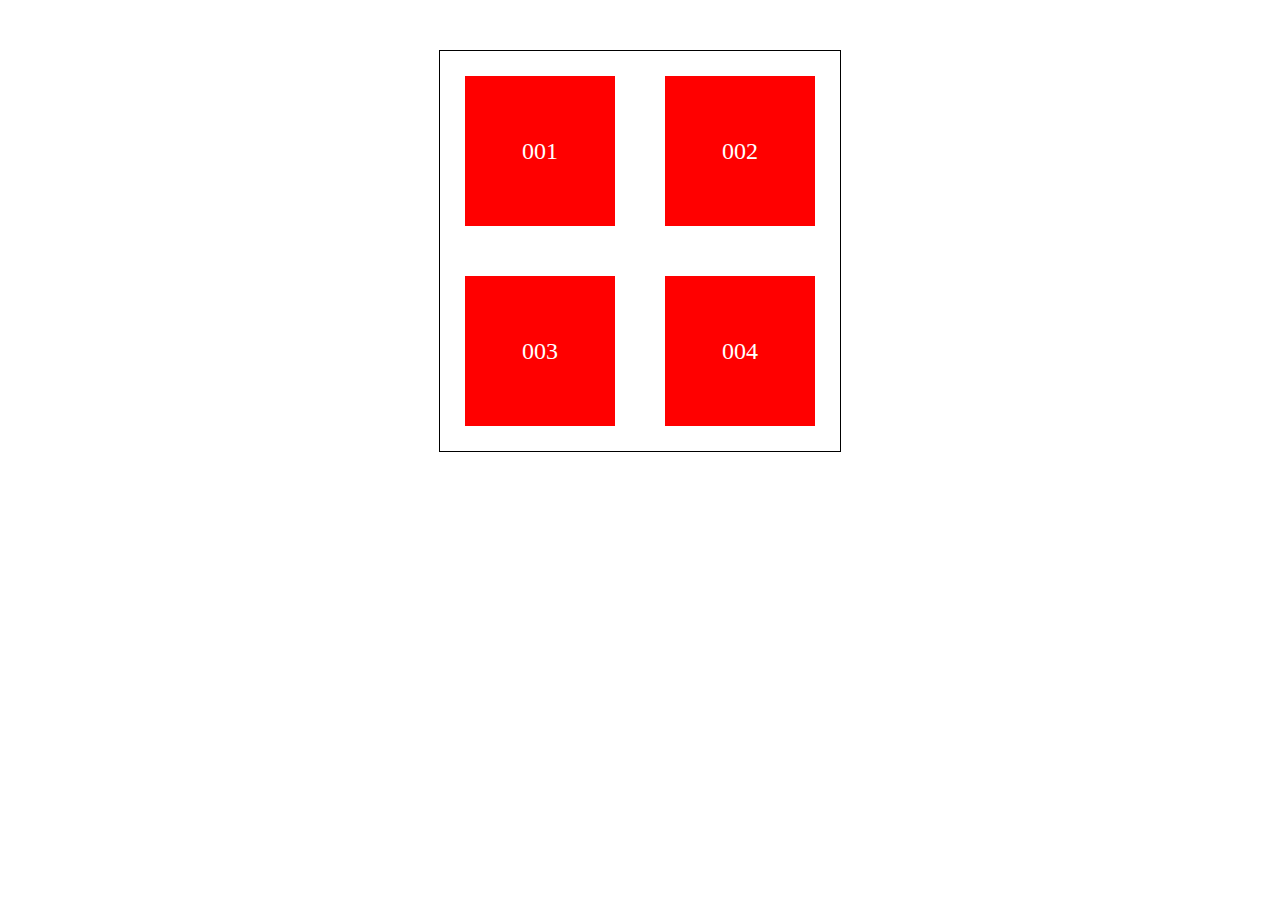
<file: ly.html>
<!doctype html>
<html lang="en">
<head>
    <meta charset="UTF-8">
    <meta name="viewport"
          content="width=device-width, user-scalable=no, initial-scale=1.0, maximum-scale=1.0, minimum-scale=1.0">
    <meta http-equiv="X-UA-Compatible" content="ie=edge">
    <title>Document</title>
</head>
<style>
    *{
        padding: 0;
        margin: 0;
        list-style: none;
    }
    ul{
        width: 400px;
        height: 400px;
        border: 1px solid #000;
        display: flex;
        align-items: center;
        justify-content: space-around;
        flex-wrap: wrap;
        margin:50px auto;
    }
    li{
        width: 150px;
        height: 150px;
        background: red;
        text-align: center;
        line-height: 150px;
        color: #fff;
        font-size: 24px;
    }
</style>
<body>
    <ul>
        <li>001</li>
        <li>002</li>
        <li>003</li>
        <li>004</li>
    </ul>
</body>
<script>
    window.onload=function () {
        var li=document.getElementsByTagName("li");
        for(var i=0; i<li.length; i++){
            li[i].index=i;
            li[i].onclick=function () {
                //alert(this.innerHTML);
                alert(this.index)
            }
        }
    }
</script>
</html>
</file>
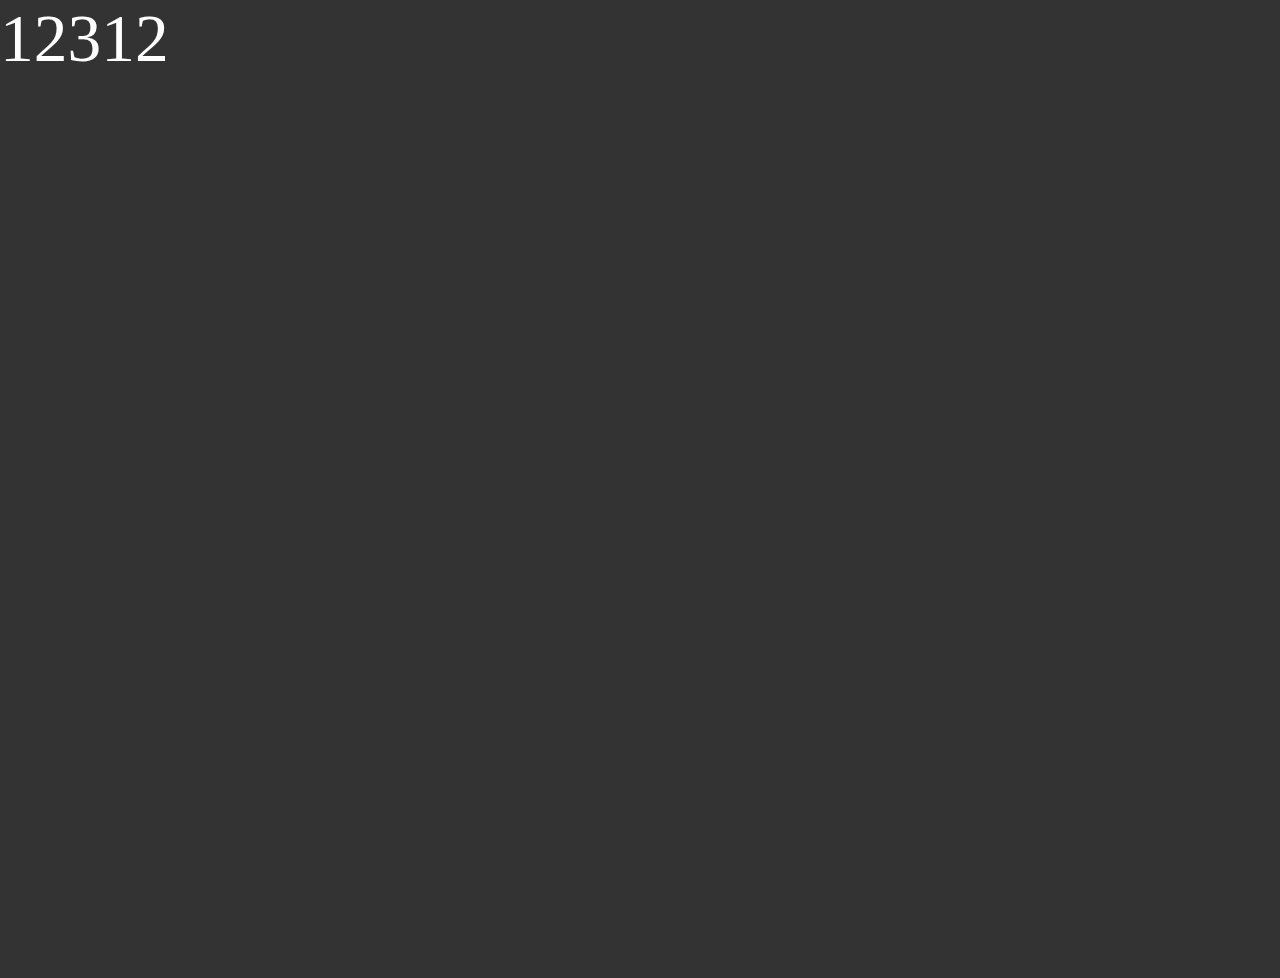
<file: lyindex.html>
<!DOCTYPE html>
<html lang="zh">
<head>
	<meta charset="UTF-8" />
	<meta name="viewport" content="width=device-width, initial-scale=1.0" />
	<meta http-equiv="X-UA-Compatible" content="ie=edge" />
	<title>Document</title>
	<link rel="stylesheet" type="text/css" href="css/animate.min.css"/>
	<script src="js/jquery.min.js" type="text/javascript" charset="utf-8"></script>
	<script src="js/index.js" type="text/javascript" charset="utf-8"></script>
</head>
<style type="text/css">
	*{margin: 0;padding: 0;list-style: none;}
	body,html{width: 100%;height: 100%;overflow: hidden;background: #333;}
	.xyBox{
		width: 100%;
		height: 100%;
	}
	.xyBox li{
		width: 100%;
		height: 100%;
		background: #333;
		color: #FFFFFF;
	}
</style>
<body>
	<ul class="xyBox">
		<li>
			<span class="animated bounceOutLeft">12312</span>
		</li>
	</ul>
	<div>123</div>
</body>
</html>
</file>
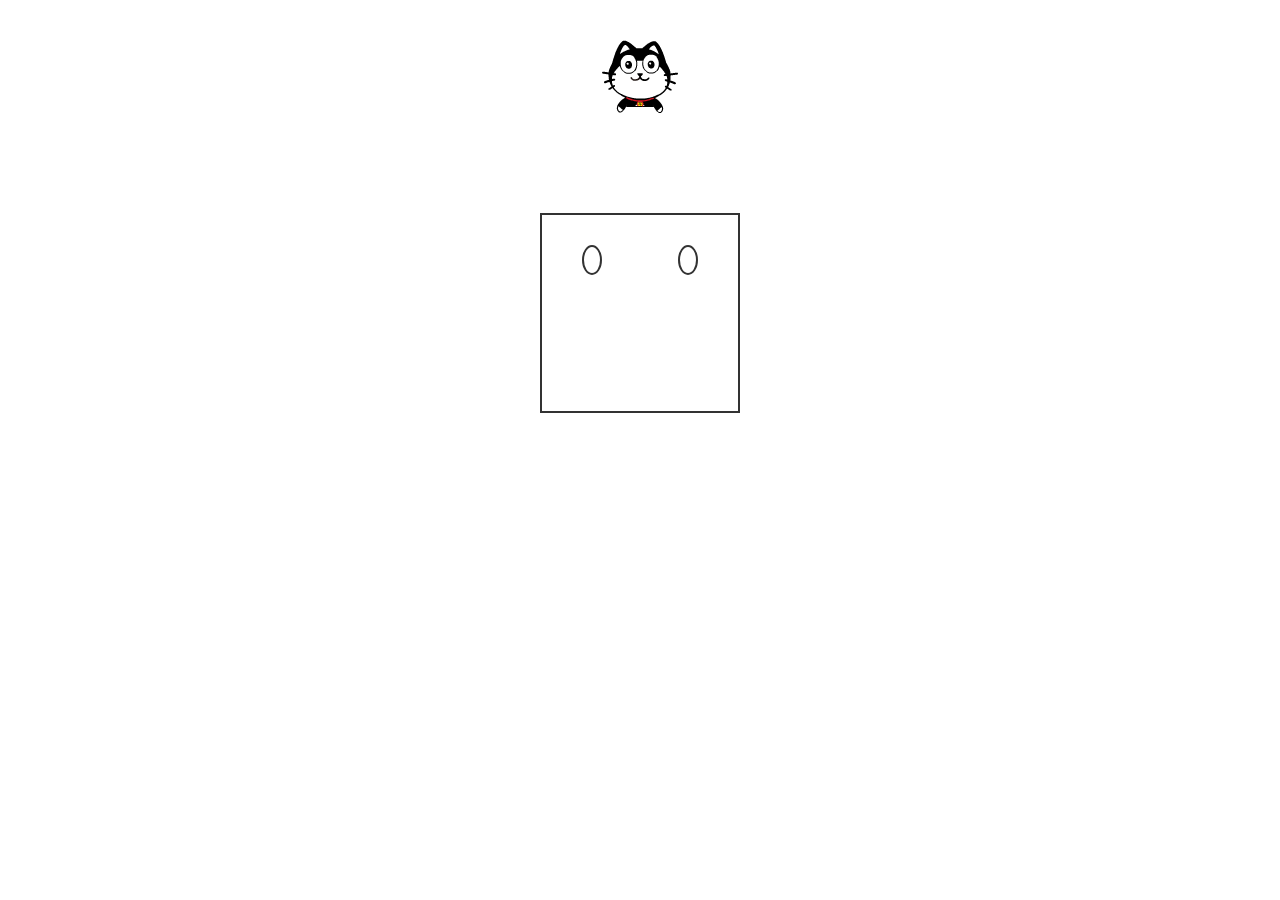
<file: new_file.html>
<!DOCTYPE html>
<html lang="zh">
<head>
	<meta charset="UTF-8" />
	<meta name="viewport" content="width=device-width, initial-scale=1.0" />
	<meta http-equiv="X-UA-Compatible" content="ie=edge" />
	<title>Document</title>
</head>
<style type="text/css">
	.play {
		width: 76px;
		height: 73px;
		margin:40px auto;
		background-image: url("img/cat_play.png");
		-webkit-animation: play 2s steps(53) infinite;
		-moz-animation: play 2s steps(53) infinite;
		-ms-animation: play 2s steps(53) infinite;
		-o-animation: play 2s steps(53) infinite;
		animation: play 2s steps(53) infinite;
	}
	@-webkit-keyframes play {
		from { background-position:0 0; }
		to { background-position: -4028px 0; }
	}
	@-moz-keyframes play {
		from { background-position:0 0; }
		to { background-position: -4028px 0; }
	}
	@-ms-keyframes play {
		from { background-position:0 0; }
		to { background-position: -4028px 0; }
	}
	@-o-keyframes play {
		from { background-position:0 0; }
		to { background-position: -4028px 0; }
	}
	@keyframes play {
		from { background-position:0 0; }
		to { background-position: -4028px 0; }
	}
	*{margin: 0;padding: 0;list-style: none;}
	.box{
		width: 200px;
		height: 200px;
		margin: 100px auto;
		border: 2px solid #333333;
		box-sizing: border-box;
	}
	.eyes{
		width: 20px;
		height: 30px;
		border-radius: 100%;
		border: 2px solid #333333;
		box-sizing: border-box;
		margin-top: 30px;
		position: relative;
		overflow: hidden;
	}
	.left{
		float: left;
		margin-left: 40px;
	}
	.right{
		float: right;
		margin-right: 40px;
	}
	.pi{
		position: absolute;
		left: 0;
		width: 100%;
		top: 0;
		height: 0;
		background: #333333;
		/*animation: play01 0.5s steps(53) infinite;*/
		animation:eye 2.5s 1s linear infinite;
		
		animation-direction: alternate;
		border-radius: 100%;
	}
	@keyframes play01 {
		from { height: 0; }
		to { height: 100%; }
	}
	
	@keyframes eye {
		0% { width: 20px; height: 30px;border-radius: 360px;}
		50% { width: 20px; height: 1px;border-radius: 360px; }
		100%{ width: 20px; height: 30px;border-radius: 360px;}
	}
</style>
<body>
	<div class="play"></div>
	
	<div class="box">
		<div class="eyes left"><div class="pi"></div></div>
		<div class="eyes right"><div class="pi"></div></div>
	</div>
</body>
</html>
</file>
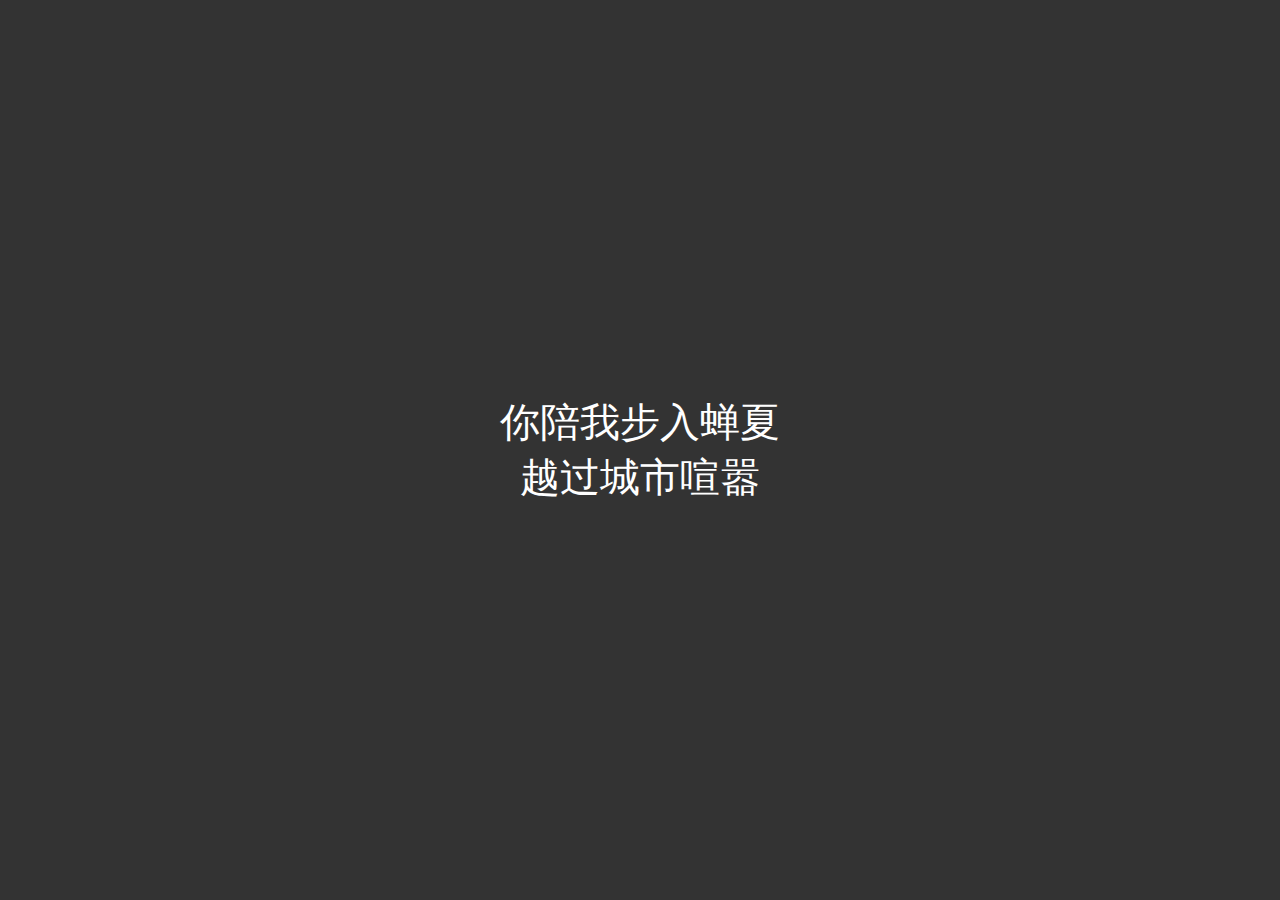
<file: xinyue.html>
<!DOCTYPE html>
<html lang="zh">
<head>
	<meta charset="UTF-8" />
	<meta name="viewport" content="width=device-width, initial-scale=1.0" />
	<meta http-equiv="X-UA-Compatible" content="ie=edge" />
	<title>Document</title>
	<link rel="stylesheet" type="text/css" href="css/swiper.min.css"/>
	<link rel="stylesheet" type="text/css" href="css/animate.min.css"/>
	<script src="js/jquery.min.js" type="text/javascript" charset="utf-8"></script>
	<script src="js/swiper.min.js" type="text/javascript" charset="utf-8"></script>
	<script src="js/swiper.animate1.0.3.min.js" type="text/javascript" charset="utf-8"></script>
</head>
<style type="text/css">
	*{margin: 0;padding: 0;list-style: none;}
	html, body {
    	position: relative;
    	height: 100%;
    	width: 100%;
    	overflow: hidden;
    }
    body {
	    background: #333;
	    font-family: Helvetica Neue, Helvetica, Arial, sans-serif;
	    font-size: 14px;
	    color:#FFFFFF;
    }
    .swiper-container {
		width: 100%;
		height: 100%;
    }
    .swiper-slide {
    	width: 100%;
		height: 100%;
		background-position: center;
		background-size: cover;
		text-align: center;
     	font-size: 0.6rem;
      	background: #333;
		font-family: '楷体';
		display: -webkit-box;
		display: -ms-flexbox;
		display: -webkit-flex;
		display: flex;
		-webkit-flex-wrap: wrap;
		flex-wrap: wrap;
		align-content: center;
    }
	.swiper-slide p{
		width: 100%;
	}
</style>
<body>
	<div class="swiper-container">
	    <div class="swiper-wrapper">
	    	<div class="swiper-slide">
				<p class="ani" swiper-animate-effect="bounceInDown" swiper-animate-duration="1.5s" swiper-animate-delay="0.5s">你陪我步入蝉夏</p>
				<p class="ani" swiper-animate-effect="bounceInUp" swiper-animate-duration="1.5s" swiper-animate-delay="0.5s">越过城市喧嚣</p>
			</div>
	    	<div class="swiper-slide">
	    		<p class="ani" swiper-animate-effect="bounceInLeft" swiper-animate-duration="1.5s" swiper-animate-delay="0.5s">歌声还在游走</p>
	    		<p class="ani" swiper-animate-effect="bounceInRight" swiper-animate-duration="1.5s" swiper-animate-delay="0.5s">你榴花般的双眸</p>
	    	</div>
	    	<div class="swiper-slide">
	    		<p class="ani" swiper-animate-effect="rollIn" swiper-animate-duration="1.5s" swiper-animate-delay="0.5s">不见你的温柔<br />丢失花间欢笑</p><p></p>
	    	</div>
	    	<div class="swiper-slide">
	    		<p class="ani" swiper-animate-effect="rollOut" swiper-animate-duration="1.5s" swiper-animate-delay="0.5s">岁月无法停留<br />流云的等候</p><p></p>
	    	</div>
	    	<div class="swiper-slide">
	    		<p class="ani" swiper-animate-effect="bounceOutUp" swiper-animate-duration="1.5s" swiper-animate-delay="0.5s">我真的好想你</p>
	    		<p class="ani" swiper-animate-effect="bounceOutDown" swiper-animate-duration="1.5s" swiper-animate-delay="0.5s">在每一个雨季</p>
	    	</div>
	    	<div class="swiper-slide">
	    		<p class="ani" swiper-animate-effect="bounceOutLeft" swiper-animate-duration="1s" swiper-animate-delay="0.2s">你选择遗忘的</p>
	    		<p class="ani" swiper-animate-effect="bounceOutRight" swiper-animate-duration="1s" swiper-animate-delay="0.2s">是我最不舍的</p>
	    	</div>
	    	<div class="swiper-slide">
	    		<p class="ani" swiper-animate-effect="rotateInDownLeft" swiper-animate-duration="1s" swiper-animate-delay="0.2s">你选择遗忘的</p>
	    		<p class="ani" swiper-animate-effect="rotateInUpRight" swiper-animate-duration="1s" swiper-animate-delay="0.2s">是我最不舍的</p>
	    	</div>
	    	<div class="swiper-slide">
	    		<p class="ani" swiper-animate-effect="rotateInDownRight" swiper-animate-duration="1.5s" swiper-animate-delay="0.5s">你选择遗忘的</p>
	    		<p class="ani" swiper-animate-effect="rotateInUpLeft" swiper-animate-duration="1.5s" swiper-animate-delay="0.5s">是我最不舍的</p>
	    	</div>
	    	<div class="swiper-slide">
	    		<p class="ani" swiper-animate-effect="zoomInDown" swiper-animate-duration="1s" swiper-animate-delay="0.2s">你选择遗忘的</p>
	    		<p class="ani" swiper-animate-effect="zoomInUp" swiper-animate-duration="1s" swiper-animate-delay="0.2s">是我最不舍的</p>
	    	</div>
	    	<div class="swiper-slide">
	    		<p class="ani" swiper-animate-effect="zoomOutUp" swiper-animate-duration="1s" swiper-animate-delay="0.2s">你选择遗忘的</p>
	    		<p class="ani" swiper-animate-effect="zoomOutDown" swiper-animate-duration="1s" swiper-animate-delay="0.2s">是我最不舍的</p>
	    	</div>
	    	<div class="swiper-slide">
	    		<p class="ani" swiper-animate-effect="hinge" swiper-animate-duration="1s" swiper-animate-delay="0.5s">纸短情长</p><p></p>
	    	</div>
	    	<div class="swiper-slide">
	  			<p class="ani" swiper-animate-effect="flip" swiper-animate-duration="1s" swiper-animate-delay="0.2s">你选择遗忘的<br />是我最不舍的</p><p></p>
	  		</div>
	  		<div class="swiper-slide">
	  			<p class="ani" swiper-animate-effect="wobble" swiper-animate-duration="1s" swiper-animate-delay="0.2s">你选择遗忘的<br />是我最不舍的</p><p></p>
	  		</div>
	    	<!--flip hinge-->
	    	<!--<div class="swiper-slide">
				<p class="ani" swiper-animate-effect="bounceInDown" swiper-animate-duration="1s" swiper-animate-delay="0.3s">你陪我步入蝉夏<br />越过城市喧嚣</p>
				<p class="ani" swiper-animate-effect="bounceInUp" swiper-animate-duration="1s" swiper-animate-delay="0.3s">歌声还在游走<br />你榴花般的双眸</p>
			</div>
			<div class="swiper-slide">
				<p class="ani" swiper-animate-effect="rollIn" swiper-animate-duration="1s" swiper-animate-delay="0.3s">不见你的温柔<br />丢失花间欢笑</p><p></p>
			</div>
			<div class="swiper-slide">
	  			<p class="ani" swiper-animate-effect="rollOut" swiper-animate-duration="2s" swiper-animate-delay="1s">岁月无法停留<br />流云的等候</p><p></p>
	  		</div>-->
			<!--<div class="swiper-slide">
				<p class="ani" swiper-animate-effect="flip" swiper-animate-duration="1s" swiper-animate-delay="0.3s">歌声还在游走<br />你榴花般的双眸</p>
			</div>-->
			<!--<div class="swiper-slide">
				<p class="ani" swiper-animate-effect="rollIn" swiper-animate-duration="1s" swiper-animate-delay="0.3s">不见你的温柔<br />丢失花间欢笑</p><p></p>
			</div>
			<div class="swiper-slide">
	  			<p class="ani" swiper-animate-effect="rollOut" swiper-animate-duration="2s" swiper-animate-delay="1s">岁月无法停留<br />流云的等候</p><p></p>
	  		</div>-->
			<!--<div class="swiper-slide">
	  			<p class="ani" swiper-animate-effect="rollIn" swiper-animate-duration="1s" swiper-animate-delay="0.2s">我真的好想你<br />在每一个雨季</p>
	  			<p class="ani" swiper-animate-effect="rollOut" swiper-animate-duration="1s" swiper-animate-delay="0.2s">你选择遗忘的<br />是我最不舍的</p>
	  		</div>-->
	  		<!---->
			<!--
			
	  		
	  		
	  		<div class="swiper-slide">
	  			<p class="ani" swiper-animate-effect="zoomOutDown" swiper-animate-duration="1s" swiper-animate-delay="0.2s">你选择遗忘的<br />是我最不舍的</p>
	  		</div>
	  		<div class="swiper-slide">
	  			<p class="ani" swiper-animate-effect="zoomOutDown" swiper-animate-duration="1s" swiper-animate-delay="0.2s">纸短情长啊<br />道不尽太多涟漪</p>
	  		</div>
	  		<div class="swiper-slide">
	  			<p class="ani" swiper-animate-effect="zoomOutDown" swiper-animate-duration="1s" swiper-animate-delay="0.2s">我的故事都是关于你呀</p>
	  		</div>
	  		<div class="swiper-slide">
	  			<p class="ani" swiper-animate-effect="zoomOutDown" swiper-animate-duration="1s" swiper-animate-delay="0.2s">怎么会爱上了他<br />并决定跟他回家</p>
	  		</div>
			<div class="swiper-slide">
				<p class="ani" swiper-animate-effect="zoomOutDown" swiper-animate-duration="1s" swiper-animate-delay="0.2s">放弃了我的所有<br />我的一切 无所谓</p>
			</div>
			<div class="swiper-slide">
	  			<p class="ani" swiper-animate-effect="zoomOutDown" swiper-animate-duration="1s" swiper-animate-delay="0.2s">纸短情长啊<br />诉不完当时年少<br />我的故事还是关于你呀</p>
	  		</div>-->
	    </div>
	</div>

</body>
<script type="text/javascript">
	function size(origin,type){
		var type=type||"x";
		var originw=origin;
		if(type=="x"){
			var client=$(window).width();
		}else if(type=="y"){
			var client=$(window).height();
		}
		var bili=client/originw*100+"px";
		$("html").css("fontSize",bili);
	}
	$(document).ready(function(){
		size(1334,'y');
		var swiper = new Swiper('.swiper-container', {
			spaceBetween: 30,
			effect: 'fade',
			centeredSlides: true,
			autoplay: {
		        delay: 2000,
		        disableOnInteraction: false,
		        stopOnLastSlide: true,
			},
			on:{
			    init: function(){
			        swiperAnimateCache(this); //隐藏动画元素 
			        swiperAnimate(this); //初始化完成开始动画
			    }, 
			    slideChangeTransitionEnd: function(){ 
			        swiperAnimate(this); //每个slide切换结束时也运行当前slide动画
			    } 
			}
	   });
	})

</script>
</html>
</file>
